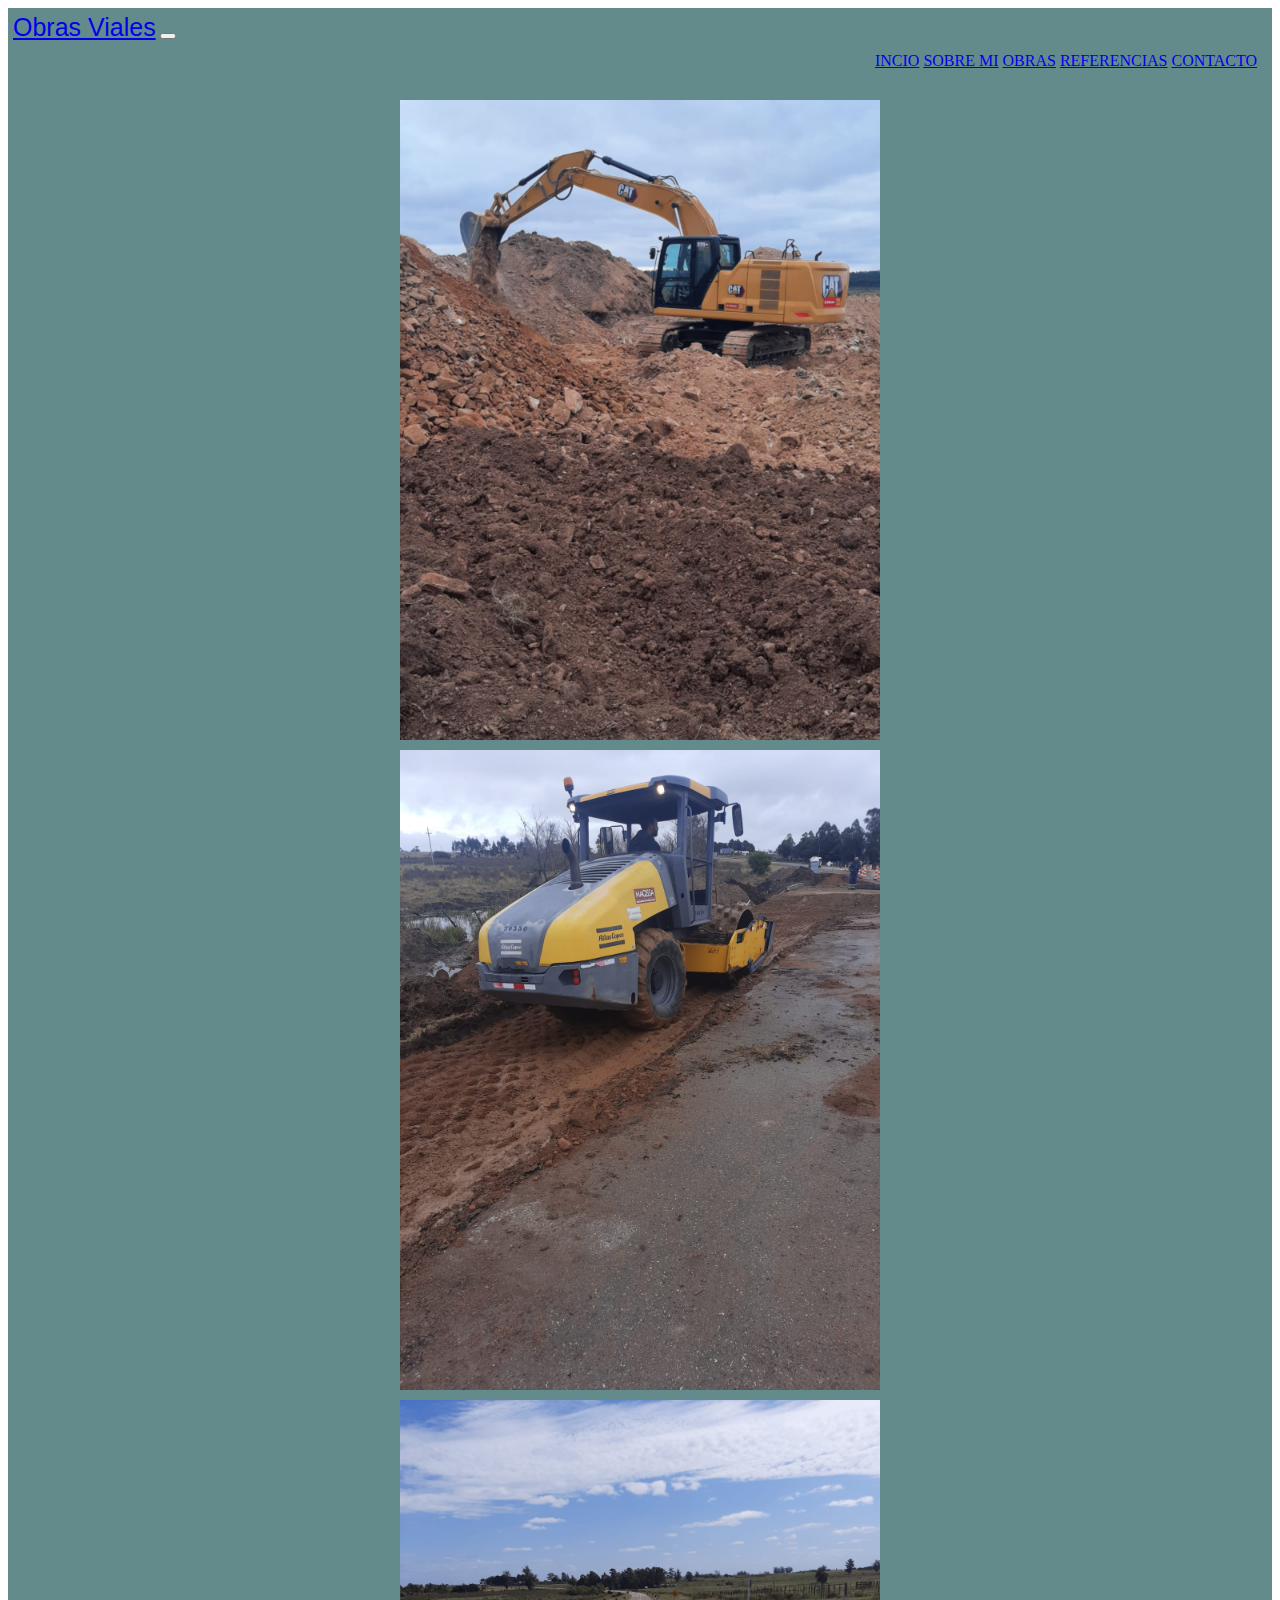
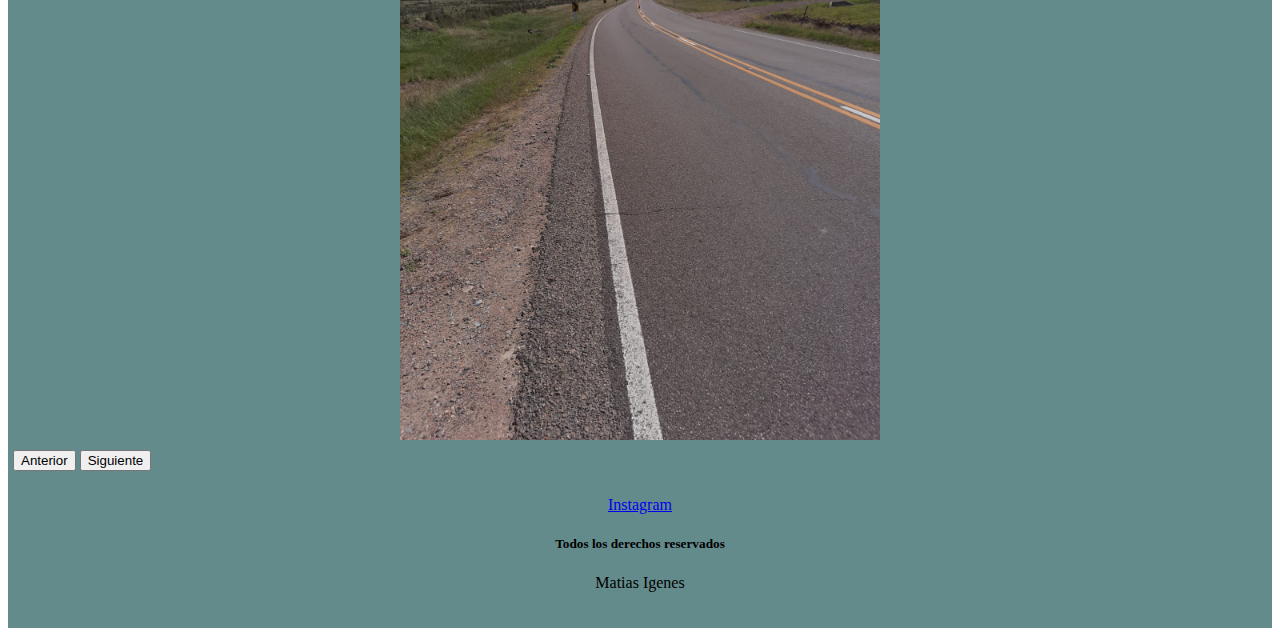
<file: index.html>
<!DOCTYPE html>
<html lang="en">
<head>
    <meta charset="UTF-8">
    <meta http-equiv="X-UA-Compatible" content="IE=edge">
    <meta name="viewport" content="width=device-width, initial-scale=1.0">

    <!-- Link Bootstrap --> 
    <link href="https://cdn.jsdelivr.net/npm/bootstrap@5.2.0/dist/css/bootstrap.min.css" rel="stylesheet" integrity="sha384-gH2yIJqKdNHPEq0n4Mqa/HGKIhSkIHeL5AyhkYV8i59U5AR6csBvApHHNl/vI1Bx" crossorigin="anonymous">

    <!-- Links css propio -->
    <link rel="stylesheet" href="css/pruebacss.css">

    <!-- logo del HTML -->
    <link rel="icon" href="images/favicon.png">
    
    <!-- titulo de la pagina-->
    <title>Obras viales - Uruguay</title>

</head>

<body>
    <!--Header-->
    <header>
    <nav class="navbar navbar-expand-lg text-bg-secondary p-3">
        <div class="container-fluid">
          <a class="navbar-brand" href="index.html">Obras Viales</a>
          <button class="navbar-toggler" type="button" data-bs-toggle="collapse" data-bs-target="#navbarNavAltMarkup" aria-controls="navbarNavAltMarkup" aria-expanded="false" aria-label="Toggle navigation">
            <span class="navbar-toggler-icon"></span>
          </button>
          <div class="collapse navbar-collapse" id="navbarNavAltMarkup">
            <div class="navbar-nav">
              <a class="nav-link active" aria-current="page" href="index.html">INCIO</a>
              <a class="nav-link" href="pages/sobre-mi.html">SOBRE MI</a>
              <a class="nav-link" href="pages/obras.html">OBRAS</a>
              <a class="nav-link" href="pages/referencias.html">REFERENCIAS</a>
              <a class="nav-link" href="pages/contacto.html">CONTACTO</a>
            </div>
          </div>
        </div>
      </nav>
      </header>
      
    <!-- main-->
    <main>
      <div id="carouselExampleInterval" class="carousel slide" data-bs-ride="carousel">
        <div class="carousel-inner">
          <div class="carousel-item active" data-bs-interval="10000">
            <img src="images/excavadora.jpeg" class="d-block w-100" alt="Maquina Excavadora">
          </div>
          <div class="carousel-item" data-bs-interval="2000">
            <img src="images/maquina.jpeg" class="d-block w-100" alt="Maquina">
          </div>
          <div class="carousel-item">
            <img src="images/obra-panoramica.jpeg" class="d-block w-100" alt="Obra obra panoramica">
          </div>
        </div>
        <button class="carousel-control-prev" type="button" data-bs-target="#carouselExampleInterval" data-bs-slide="prev">
          <span class="carousel-control-prev-icon" aria-hidden="true"></span>
          <span class="visually-hidden">Anterior</span>
        </button>
        <button class="carousel-control-next" type="button" data-bs-target="#carouselExampleInterval" data-bs-slide="next">
          <span class="carousel-control-next-icon" aria-hidden="true"></span>
          <span class="visually-hidden">Siguiente</span>
        </button>
        </div>
    </main>
    
    <!--footer -->
    <footer>
        <div class="card text-center">
            
            <div class="card-body">
              <a href="https://www.instagram.com/" target="_blank" class="btn btn-primary">Instagram</a> 
            <h5 class="card-title">Todos los derechos reservados</h5>
              <p class="card-text">Matias Igenes</p>
              
            </div>
            
          </div>


    </footer>




    <!-- Script Bootstrap -->
    <script src="https://cdn.jsdelivr.net/npm/bootstrap@5.2.0/dist/js/bootstrap.bundle.min.js" integrity="sha384-A3rJD856KowSb7dwlZdYEkO39Gagi7vIsF0jrRAoQmDKKtQBHUuLZ9AsSv4jD4Xa" crossorigin="anonymous"></script>

</body>
</html>
</file>
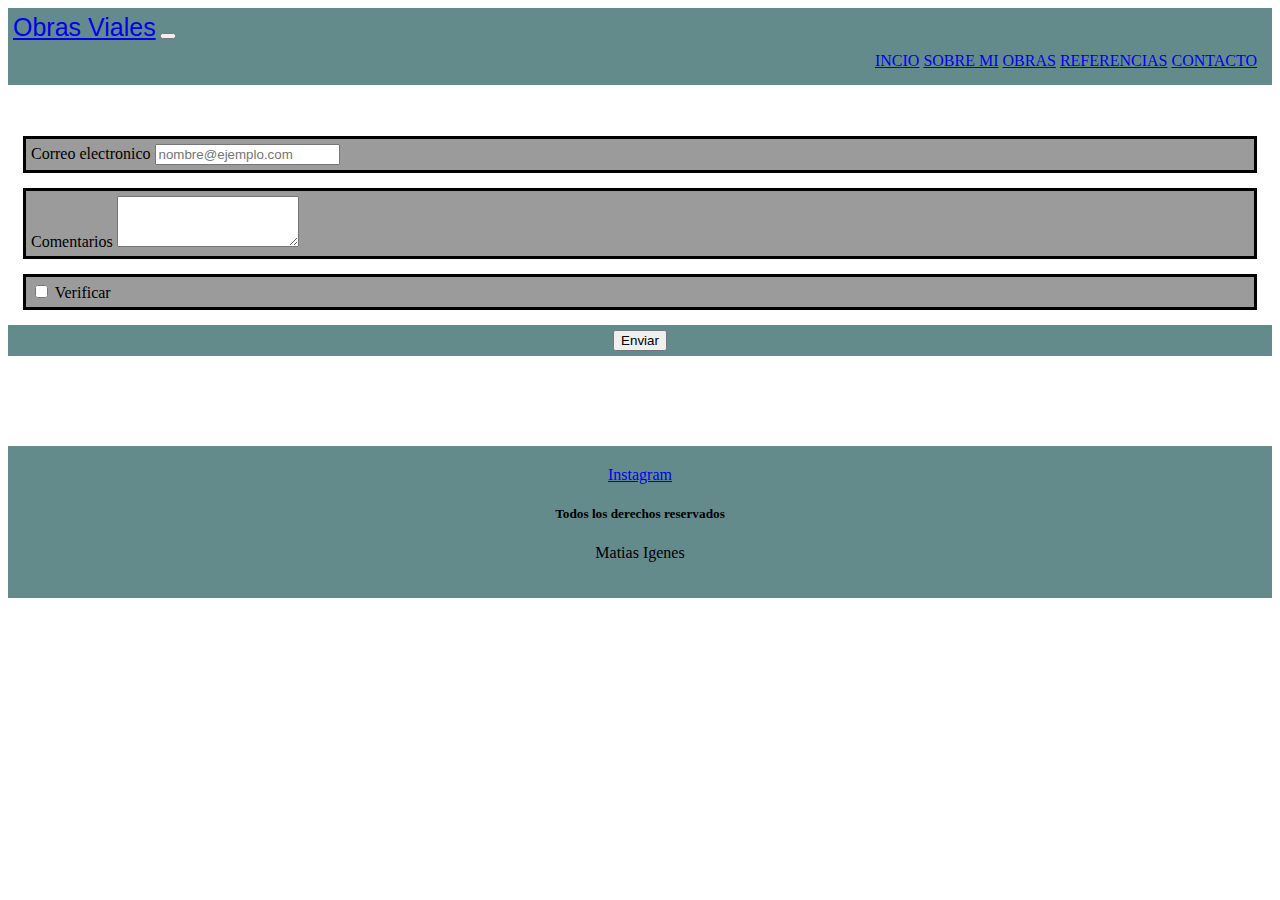
<file: pages/contacto.html>
<!DOCTYPE html>
<html lang="en">
<head>
    <meta charset="UTF-8">
    <meta http-equiv="X-UA-Compatible" content="IE=edge">
    <meta name="viewport" content="width=device-width, initial-scale=1.0">

    <!-- Link Bootstrap --> 
    <link href="https://cdn.jsdelivr.net/npm/bootstrap@5.2.0/dist/css/bootstrap.min.css" rel="stylesheet" integrity="sha384-gH2yIJqKdNHPEq0n4Mqa/HGKIhSkIHeL5AyhkYV8i59U5AR6csBvApHHNl/vI1Bx" crossorigin="anonymous">

    <!-- Links css propio -->
    <link rel="stylesheet" href="../css/pruebacss.css">

    <!-- logo del HTML -->
    <link rel="icon" href="../images/favicon.png">
    
    <!-- titulo de la pagina-->
    <title>Obras viales - Contacto</title>

</head>

<body>
    <!--Header-->
    <header>
    <nav class="navbar navbar-expand-lg text-bg-secondary p-3">
        <div class="container-fluid">
          <a class="navbar-brand" href="../index.html">Obras Viales</a>
          <button class="navbar-toggler" type="button" data-bs-toggle="collapse" data-bs-target="#navbarNavAltMarkup" aria-controls="navbarNavAltMarkup" aria-expanded="false" aria-label="Toggle navigation">
            <span class="navbar-toggler-icon"></span>
          </button>
          <div class="collapse navbar-collapse" id="navbarNavAltMarkup">
            <div class="navbar-nav">
              <a class="nav-link active" aria-current="page" href="../index.html">INCIO</a>
              <a class="nav-link" href="sobre-mi.html">SOBRE MI</a>
              <a class="nav-link" href="obras.html">OBRAS</a>
              <a class="nav-link" href="referencias.html">REFERENCIAS</a>
              <a class="nav-link" href="contacto.html">CONTACTO</a>
            </div>
          </div>
        </div>
      </nav>
    </header>
    <!-- main-->
    <main>
      <br>
      <br>        
   
      <!-- Formulario de contacto -->
      <form>
      <div class="mb-3">
        <label for="exampleFormControlInput1" class="form-label">Correo electronico</label>
        <input type="email" class="form-control" id="exampleFormControlInput1" placeholder="nombre@ejemplo.com">
      </div>
      <div class="mb-3">
        <label for="exampleFormControlTextarea1" class="form-label">Comentarios</label>
        <textarea class="form-control" id="exampleFormControlTextarea1" rows="3"></textarea>
      </div>
      <div class="mb-3 form-check">
        <input type="checkbox" class="form-check-input" id="exampleCheck1">
        <label class="form-check-label" for="exampleCheck1">Verificar</label>
      </div>
      <div class="formulario">
      <button type="submit" class="btn btn-primary">Enviar</button>
      </div>
      </form>
    </main>

    <!-- footer -->
    <footer>
      <br>
      <br>
      <br>
      <br>
      <br>  
      
      <div class="card text-center">
            
            <div class="card-body">
                <a href="https://www.instagram.com/" target="_blank" class="btn btn-primary">Instagram</a>  
            <h5 class="card-title">Todos los derechos reservados</h5>
              <p class="card-text">Matias Igenes</p>
              
            </div>
            
          </div>

    </footer>

    <!-- Script Bootstrap -->
    <script src="https://cdn.jsdelivr.net/npm/bootstrap@5.2.0/dist/js/bootstrap.bundle.min.js" integrity="sha384-A3rJD856KowSb7dwlZdYEkO39Gagi7vIsF0jrRAoQmDKKtQBHUuLZ9AsSv4jD4Xa" crossorigin="anonymous"></script>

</body>
</html>
</file>
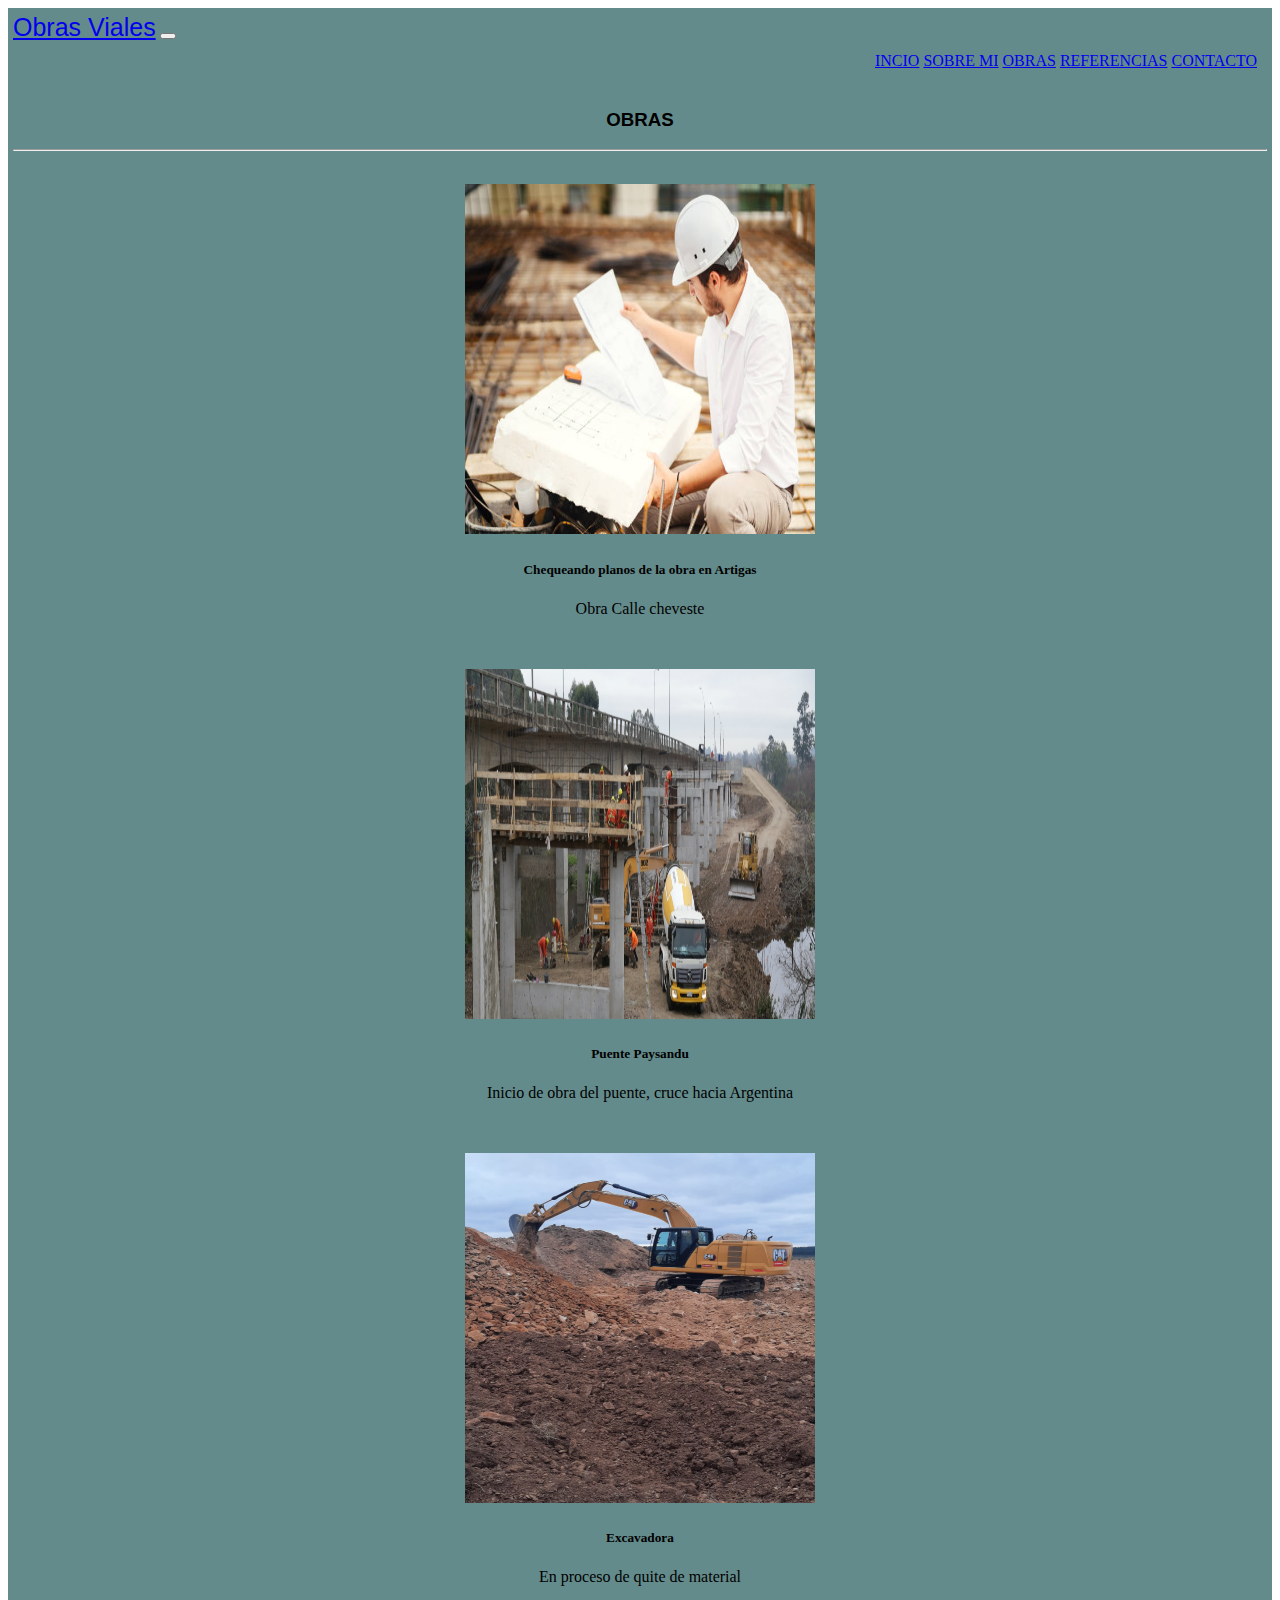
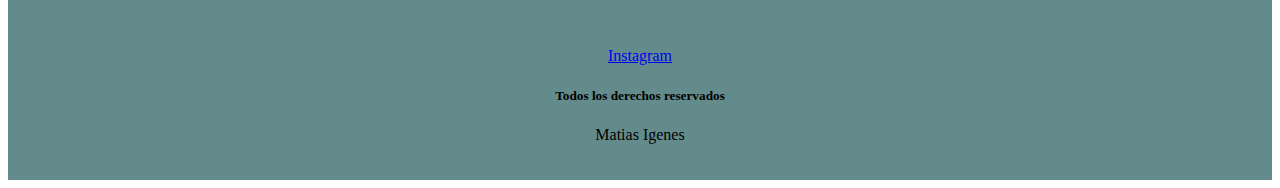
<file: pages/obras.html>
<!DOCTYPE html>
<html lang="en">
<head>
    <meta charset="UTF-8">
    <meta http-equiv="X-UA-Compatible" content="IE=edge">
    <meta name="viewport" content="width=device-width, initial-scale=1.0">

    <!-- Link Bootstrap --> 
    <link href="https://cdn.jsdelivr.net/npm/bootstrap@5.2.0/dist/css/bootstrap.min.css" rel="stylesheet" integrity="sha384-gH2yIJqKdNHPEq0n4Mqa/HGKIhSkIHeL5AyhkYV8i59U5AR6csBvApHHNl/vI1Bx" crossorigin="anonymous">

    <!-- Links css propio -->
    <link rel="stylesheet" href="../css/pruebacss.css">

    <!-- logo del HTML -->
    <link rel="icon" href="../images/favicon.png">
    
    <!-- titulo de la pagina-->
    <title>Obras viales - Obras</title>

</head>

<body>
    <!--Header-->
    <header>
    <nav class="navbar navbar-expand-lg text-bg-secondary p-3">
        <div class="container-fluid">
          <a class="navbar-brand" href="../index.html">Obras Viales</a>
          <button class="navbar-toggler" type="button" data-bs-toggle="collapse" data-bs-target="#navbarNavAltMarkup" aria-controls="navbarNavAltMarkup" aria-expanded="false" aria-label="Toggle navigation">
            <span class="navbar-toggler-icon"></span>
          </button>
          <div class="collapse navbar-collapse" id="navbarNavAltMarkup">
            <div class="navbar-nav">
              <a class="nav-link active" aria-current="page" href="../index.html">INCIO</a>
              <a class="nav-link" href="sobre-mi.html">SOBRE MI</a>
              <a class="nav-link" href="obras.html">OBRAS</a>
              <a class="nav-link" href="referencias.html">REFERENCIAS</a>
              <a class="nav-link" href="contacto.html">CONTACTO</a>
            </div>
          </div>
        </div>
      </nav>
    </header>
    <!-- main-->
    <main>
      
        <div>
            <h3 class="ser">OBRAS</h3>
                <hr>
                
        </div>
      
        <div class="card-group">
        <div class="card">
          <img src="../images/ingeniero-02.jpg" class="card-img-top" alt="Ingeniero">
          <div class="card-body">
            <h5 class="card-title">Chequeando planos de la obra en Artigas</h5>
            <p class="card-text">Obra Calle cheveste</p>
            
          </div>
        </div>
        <div class="card">
          <img src="../images/obra.jpg" class="card-img-top" alt="Obra puente">
          <div class="card-body">
            <h5 class="card-title">Puente Paysandu</h5>
            <p class="card-text">Inicio de obra del puente, cruce hacia Argentina</p>
            
          </div>
        </div>
        <div class="card">
          <img src="../images/excavadora.jpeg" class="card-img-top" alt="Excavadora">
          <div class="card-body">
            <h5 class="card-title">Excavadora</h5>
            <p class="card-text">En proceso de quite de material</p>
            
          </div>
        </div>
      </div>
    </main>

    <!-- footer -->
    <footer>
        <div class="card text-center">
            
            <div class="card-body">
                <a href="https://www.instagram.com/" target="_blank" class="btn btn-primary">Instagram</a>  
            <h5 class="card-title">Todos los derechos reservados</h5>
              <p class="card-text">Matias Igenes</p>
              
            </div>
            
          </div>

    </footer>

    <!-- Script Bootstrap -->
    <script src="https://cdn.jsdelivr.net/npm/bootstrap@5.2.0/dist/js/bootstrap.bundle.min.js" integrity="sha384-A3rJD856KowSb7dwlZdYEkO39Gagi7vIsF0jrRAoQmDKKtQBHUuLZ9AsSv4jD4Xa" crossorigin="anonymous"></script>

</body>
</html>
</file>
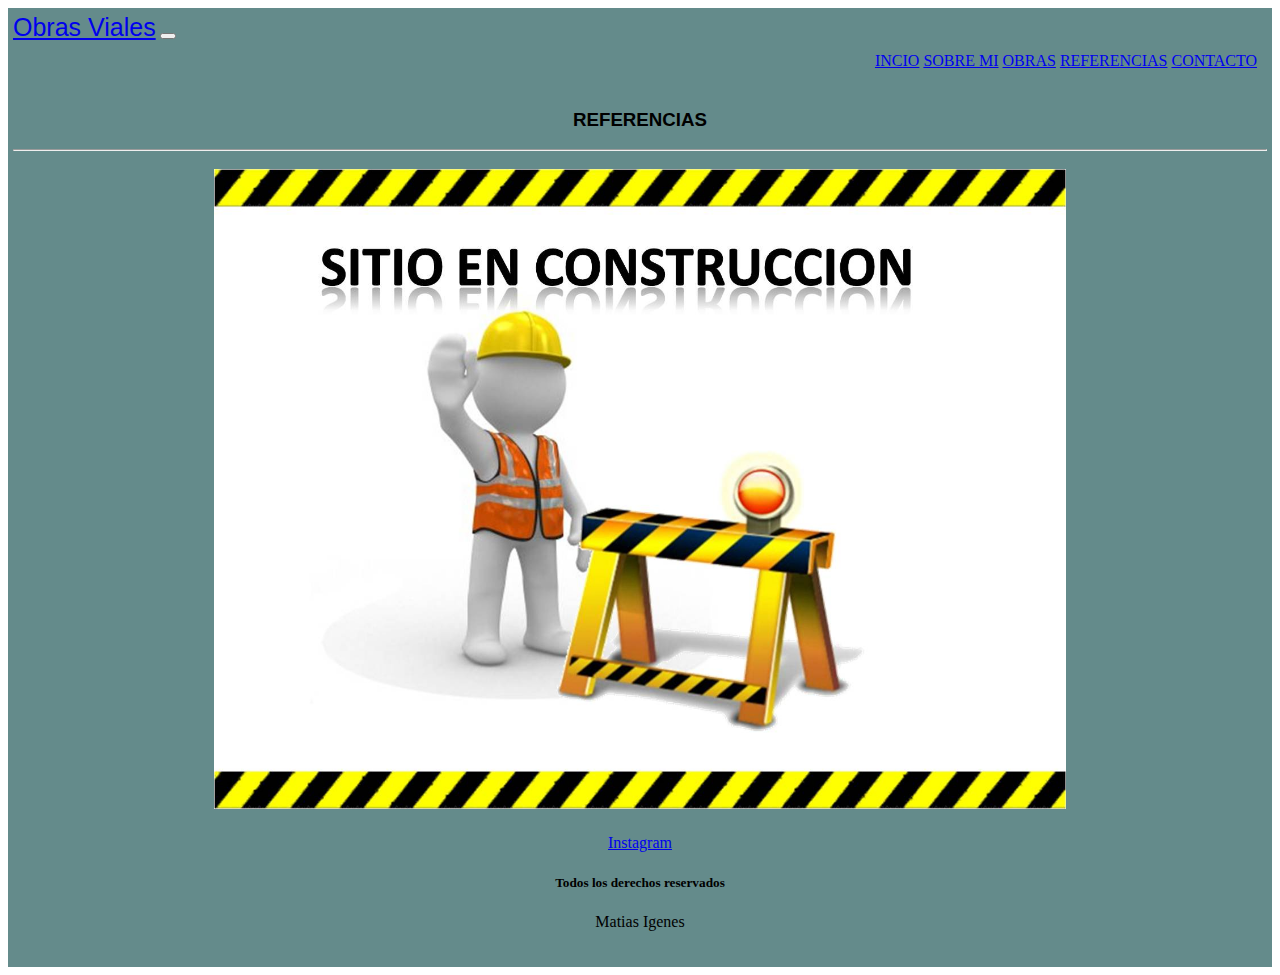
<file: pages/referencias.html>
<!DOCTYPE html>
<html lang="en">
<head>
    <meta charset="UTF-8">
    <meta http-equiv="X-UA-Compatible" content="IE=edge">
    <meta name="viewport" content="width=device-width, initial-scale=1.0">

    <!-- Link Bootstrap --> 
    <link href="https://cdn.jsdelivr.net/npm/bootstrap@5.2.0/dist/css/bootstrap.min.css" rel="stylesheet" integrity="sha384-gH2yIJqKdNHPEq0n4Mqa/HGKIhSkIHeL5AyhkYV8i59U5AR6csBvApHHNl/vI1Bx" crossorigin="anonymous">

    <!-- Links css propio -->
    <link rel="stylesheet" href="../css/pruebacss.css">

    <!-- logo del HTML -->
    <link rel="icon" href="../images/favicon.png">
    
    <!-- titulo de la pagina-->
    <title>Obras viales - Referencias</title>

</head>

<body>
    <!--Header-->
    <header>
    <nav class="navbar navbar-expand-lg text-bg-secondary p-3">
        <div class="container-fluid">
          <a class="navbar-brand" href="../index.html">Obras Viales</a>
          <button class="navbar-toggler" type="button" data-bs-toggle="collapse" data-bs-target="#navbarNavAltMarkup" aria-controls="navbarNavAltMarkup" aria-expanded="false" aria-label="Toggle navigation">
            <span class="navbar-toggler-icon"></span>
          </button>
          <div class="collapse navbar-collapse" id="navbarNavAltMarkup">
            <div class="navbar-nav">
              <a class="nav-link active" aria-current="page" href="../index.html">INCIO</a>
              <a class="nav-link" href="sobre-mi.html">SOBRE MI</a>
              <a class="nav-link" href="obras.html">OBRAS</a>
              <a class="nav-link" href="referencias.html">REFERENCIAS</a>
              <a class="nav-link" href="contacto.html">CONTACTO</a>
            </div>
          </div>
        </div>
      </nav>
    </header>
    <!-- main-->
    <main>
        <div>
            <h3 class="ser">REFERENCIAS</h3>
            <hr>
        </div>
        
        <div>
            <img class="sitio-en-construccion" src="../images/sitio-construccion.jpg" alt="sitio en construccion">
        </div>
    </main>

    <!-- footer -->
    <footer>
        <div class="card text-center">
            
            <div class="card-body">
                <a href="https://www.instagram.com/" target="_blank" class="btn btn-primary">Instagram</a>  
            <h5 class="card-title">Todos los derechos reservados</h5>
              <p class="card-text">Matias Igenes</p>
              
            </div>
            
          </div>

    </footer>

    <!-- Script Bootstrap -->
    <script src="https://cdn.jsdelivr.net/npm/bootstrap@5.2.0/dist/js/bootstrap.bundle.min.js" integrity="sha384-A3rJD856KowSb7dwlZdYEkO39Gagi7vIsF0jrRAoQmDKKtQBHUuLZ9AsSv4jD4Xa" crossorigin="anonymous"></script>

</body>
</html>
</file>
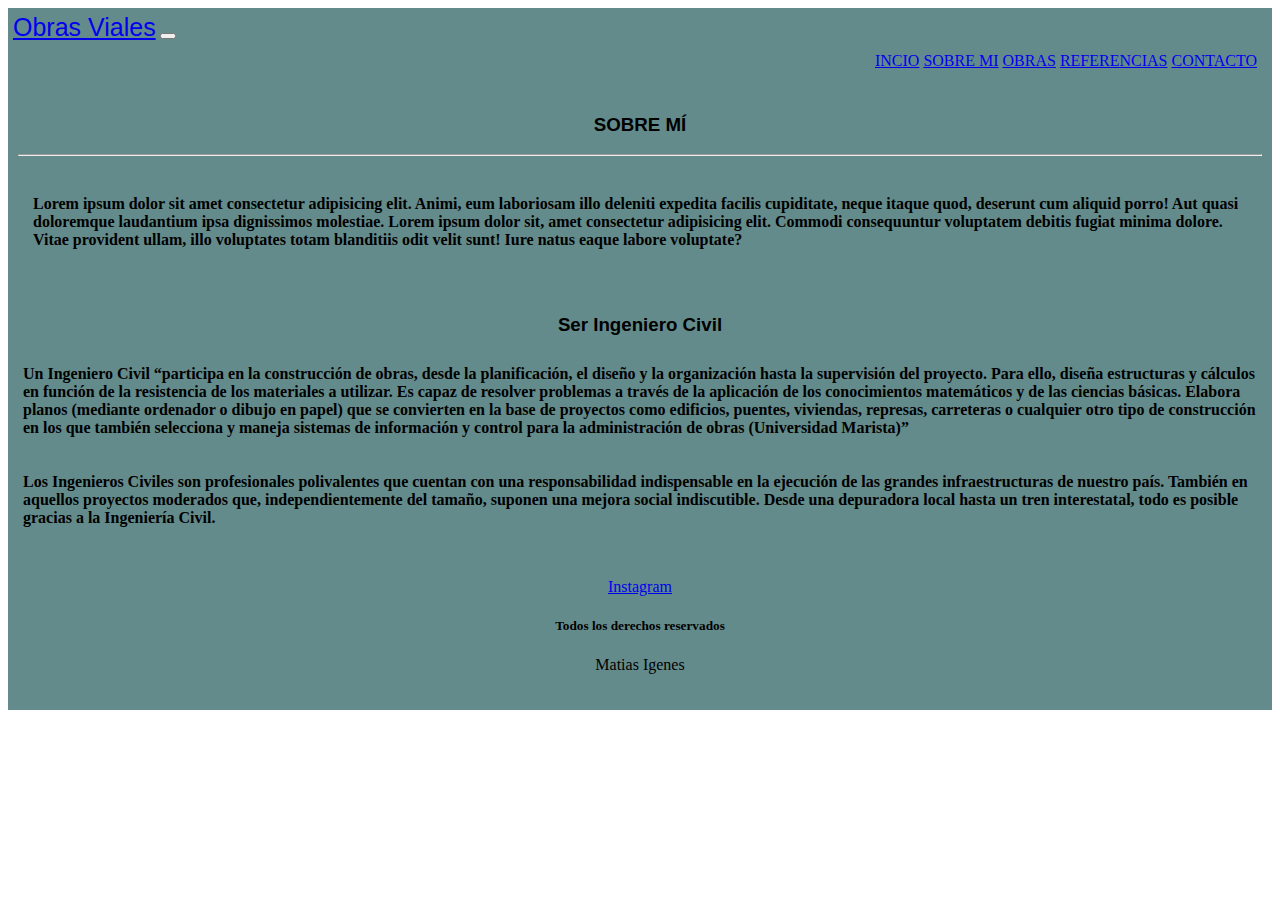
<file: pages/sobre-mi.html>
<!DOCTYPE html>
<html lang="en">
<head>
    <meta charset="UTF-8">
    <meta http-equiv="X-UA-Compatible" content="IE=edge">
    <meta name="viewport" content="width=device-width, initial-scale=1.0">

    <!-- Link Bootstrap --> 
    <link href="https://cdn.jsdelivr.net/npm/bootstrap@5.2.0/dist/css/bootstrap.min.css" rel="stylesheet" integrity="sha384-gH2yIJqKdNHPEq0n4Mqa/HGKIhSkIHeL5AyhkYV8i59U5AR6csBvApHHNl/vI1Bx" crossorigin="anonymous">

    <!-- Links css propio -->
    <link rel="stylesheet" href="../css/pruebacss.css">

    <!-- logo del HTML -->
    <link rel="icon" href="../images/favicon.png">
    
    <!-- titulo de la pagina-->
    <title>Obras viales - Sobre Mi</title>

</head>

<body>
    <!--Header-->
    <header>
    <nav class="navbar navbar-expand-lg text-bg-secondary p-3">
        <div class="container-fluid">
          <a class="navbar-brand" href="../index.html">Obras Viales</a>
          <button class="navbar-toggler" type="button" data-bs-toggle="collapse" data-bs-target="#navbarNavAltMarkup" aria-controls="navbarNavAltMarkup" aria-expanded="false" aria-label="Toggle navigation">
            <span class="navbar-toggler-icon"></span>
          </button>
          <div class="collapse navbar-collapse" id="navbarNavAltMarkup">
            <div class="navbar-nav">
              <a class="nav-link active" aria-current="page" href="../index.html">INCIO</a>
              <a class="nav-link" href="sobre-mi.html">SOBRE MI</a>
              <a class="nav-link" href="obras.html">OBRAS</a>
              <a class="nav-link" href="referencias.html">REFERENCIAS</a>
              <a class="nav-link" href="contacto.html">CONTACTO</a>
            </div>
          </div>
        </div>
      </nav>
    </header>
    <!-- main-->
    <main>
      <div>
        <div>
            <h3 class="ser">SOBRE MÍ</h3>
            <hr>    
                            
            <div class="sobre">
                <p class="introduccion" >Lorem ipsum dolor sit amet consectetur adipisicing elit. Animi, eum laboriosam illo deleniti expedita facilis cupiditate, neque itaque quod, deserunt cum aliquid porro! Aut quasi doloremque laudantium ipsa dignissimos molestiae. Lorem ipsum dolor sit, amet consectetur adipisicing elit. Commodi consequuntur voluptatem debitis fugiat minima dolore. Vitae provident ullam, illo voluptates totam blanditiis odit velit sunt! Iure natus eaque labore voluptate?</p>
                
                     
            </div>
                          
        </div>
   
        </div>
        
        <div>
            <h3 class="ser">Ser Ingeniero Civil</h3>
                <p class="introduccion">Un Ingeniero Civil “participa en la construcción de obras, desde la planificación, el diseño y la organización hasta la supervisión del proyecto. Para ello, diseña estructuras y cálculos en función de la resistencia de los materiales a utilizar. Es capaz de resolver problemas a través de la aplicación de los conocimientos matemáticos y de las ciencias básicas. Elabora planos (mediante ordenador o dibujo en papel) que se convierten en la base de proyectos como edificios, puentes, viviendas, represas, carreteras o cualquier otro tipo de construcción en los que también selecciona y maneja sistemas de información y control para la administración de obras (Universidad Marista)”</p>

                <p class="introduccion">Los Ingenieros Civiles son profesionales polivalentes que cuentan con una responsabilidad indispensable en la ejecución de las grandes infraestructuras de nuestro país. También en aquellos proyectos moderados que, independientemente del tamaño, suponen una mejora social indiscutible. Desde una depuradora local hasta un tren interestatal, todo es posible gracias a la Ingeniería Civil.</p>
        </div>
    </main>

    <!-- footer -->
    <footer>
        <div class="card text-center">
            
            <div class="card-body">
                <a href="https://www.instagram.com/" target="_blank" class="btn btn-primary">Instagram</a>  
            <h5 class="card-title">Todos los derechos reservados</h5>
              <p class="card-text">Matias Igenes</p>
              
            </div>
            
          </div>

    </footer>

    <!-- Script Bootstrap -->
    <script src="https://cdn.jsdelivr.net/npm/bootstrap@5.2.0/dist/js/bootstrap.bundle.min.js" integrity="sha384-A3rJD856KowSb7dwlZdYEkO39Gagi7vIsF0jrRAoQmDKKtQBHUuLZ9AsSv4jD4Xa" crossorigin="anonymous"></script>

</body>
</html>
</file>
<file: css/pruebacss.css>
/* Estilo nav */
#navbarNavAltMarkup {
  display: flex !important;
  flex-direction: row !important;
  justify-content: flex-end !important; }

.navbar-brand {
  font-family: 'Trebuchet MS', 'Lucida Sans Unicode', 'Lucida Grande', 'Lucida Sans', Arial, sans-serif !important;
  font-size: 25px !important; }

/*estilos en clases */
.ser {
  text-align: center;
  font-family: 'Franklin Gothic Medium', 'Arial Narrow', Arial, sans-serif; }

.introduccion {
  font-weight: bold;
  padding: 10px; }

.mb-3 {
  margin: 15px;
  border: solid;
  background-color: #9b9b9b; }

.formulario {
  display: flex !important;
  justify-content: center !important; }

/* Variables */
/* estilo imagenes */
img {
  height: 40em;
  display: block;
  margin: 0px auto; }

/* estilo card bootstrap */
.card-img-top {
  width: 350px !important;
  height: 350px !important; }

.card {
  padding: 15px !important;
  text-align: center !important; }

div {
  padding: 5px;
  background-color: #648b8b; }
</file>
